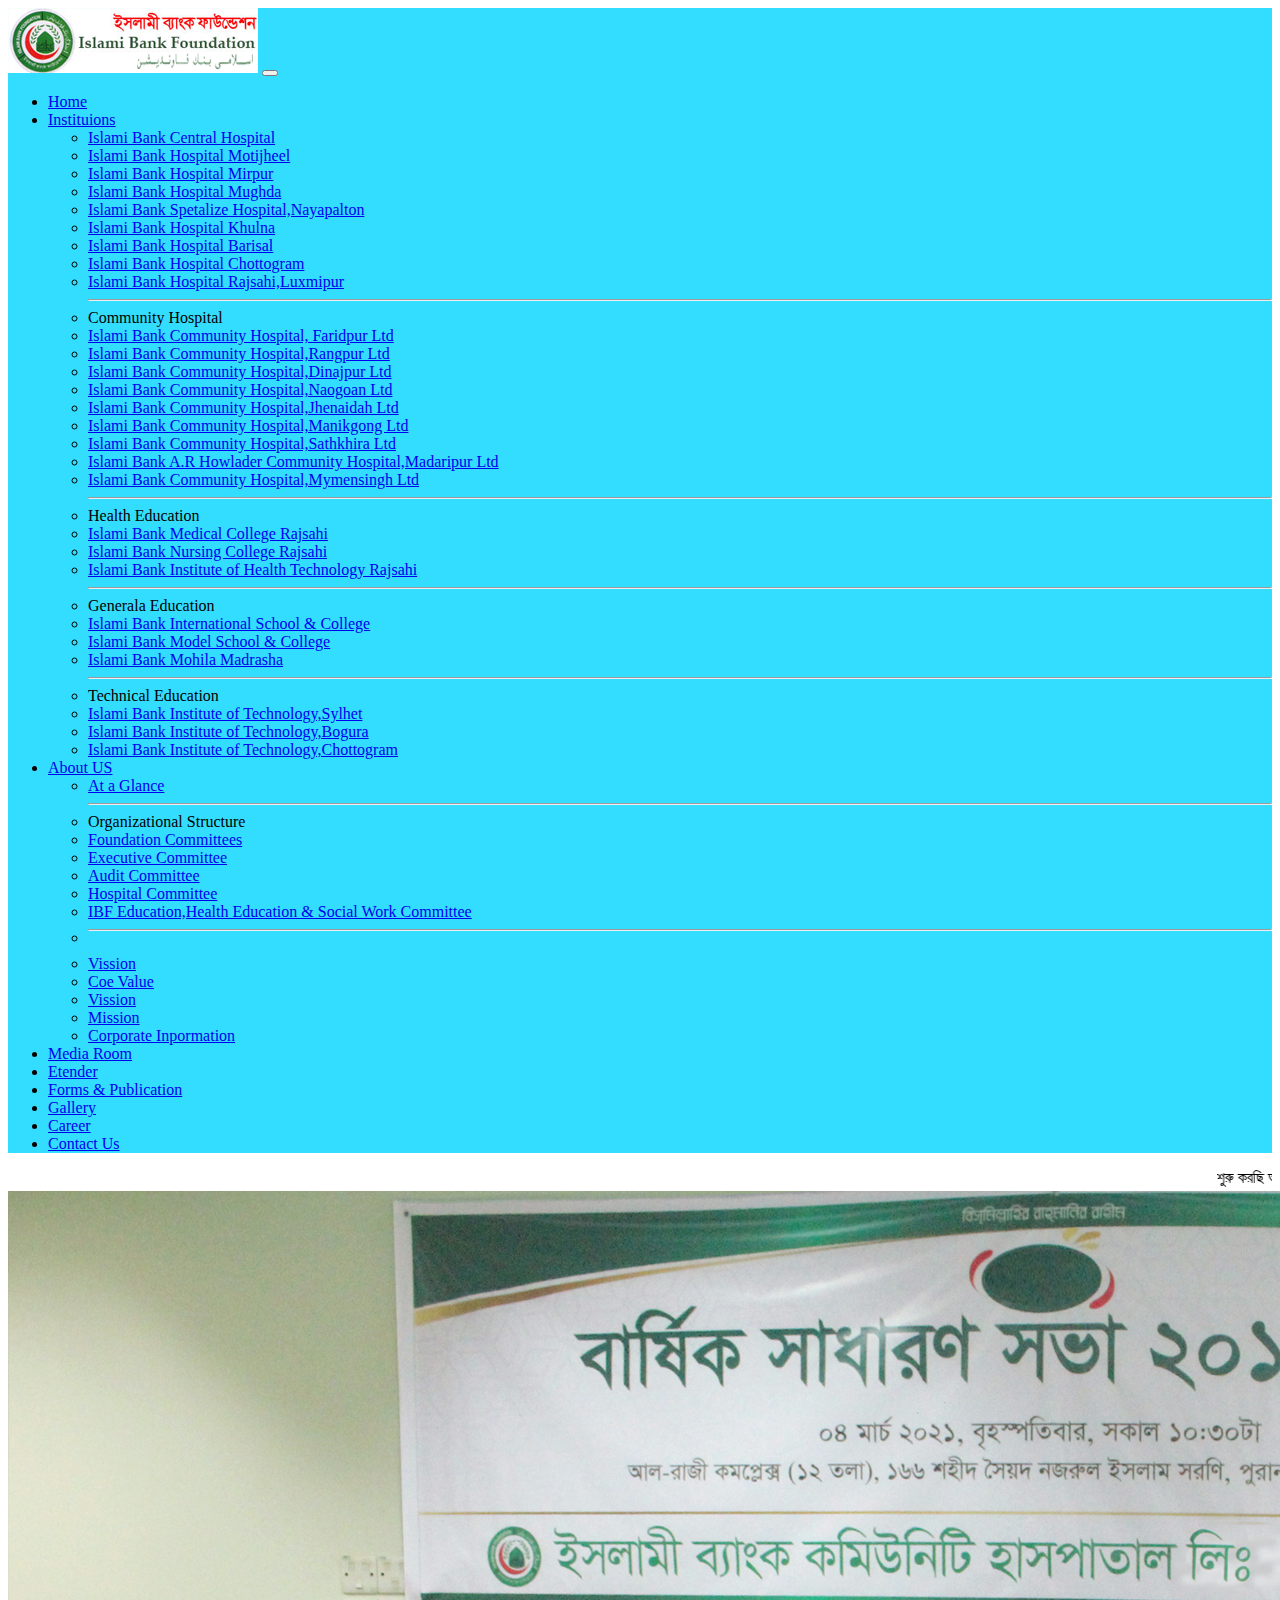
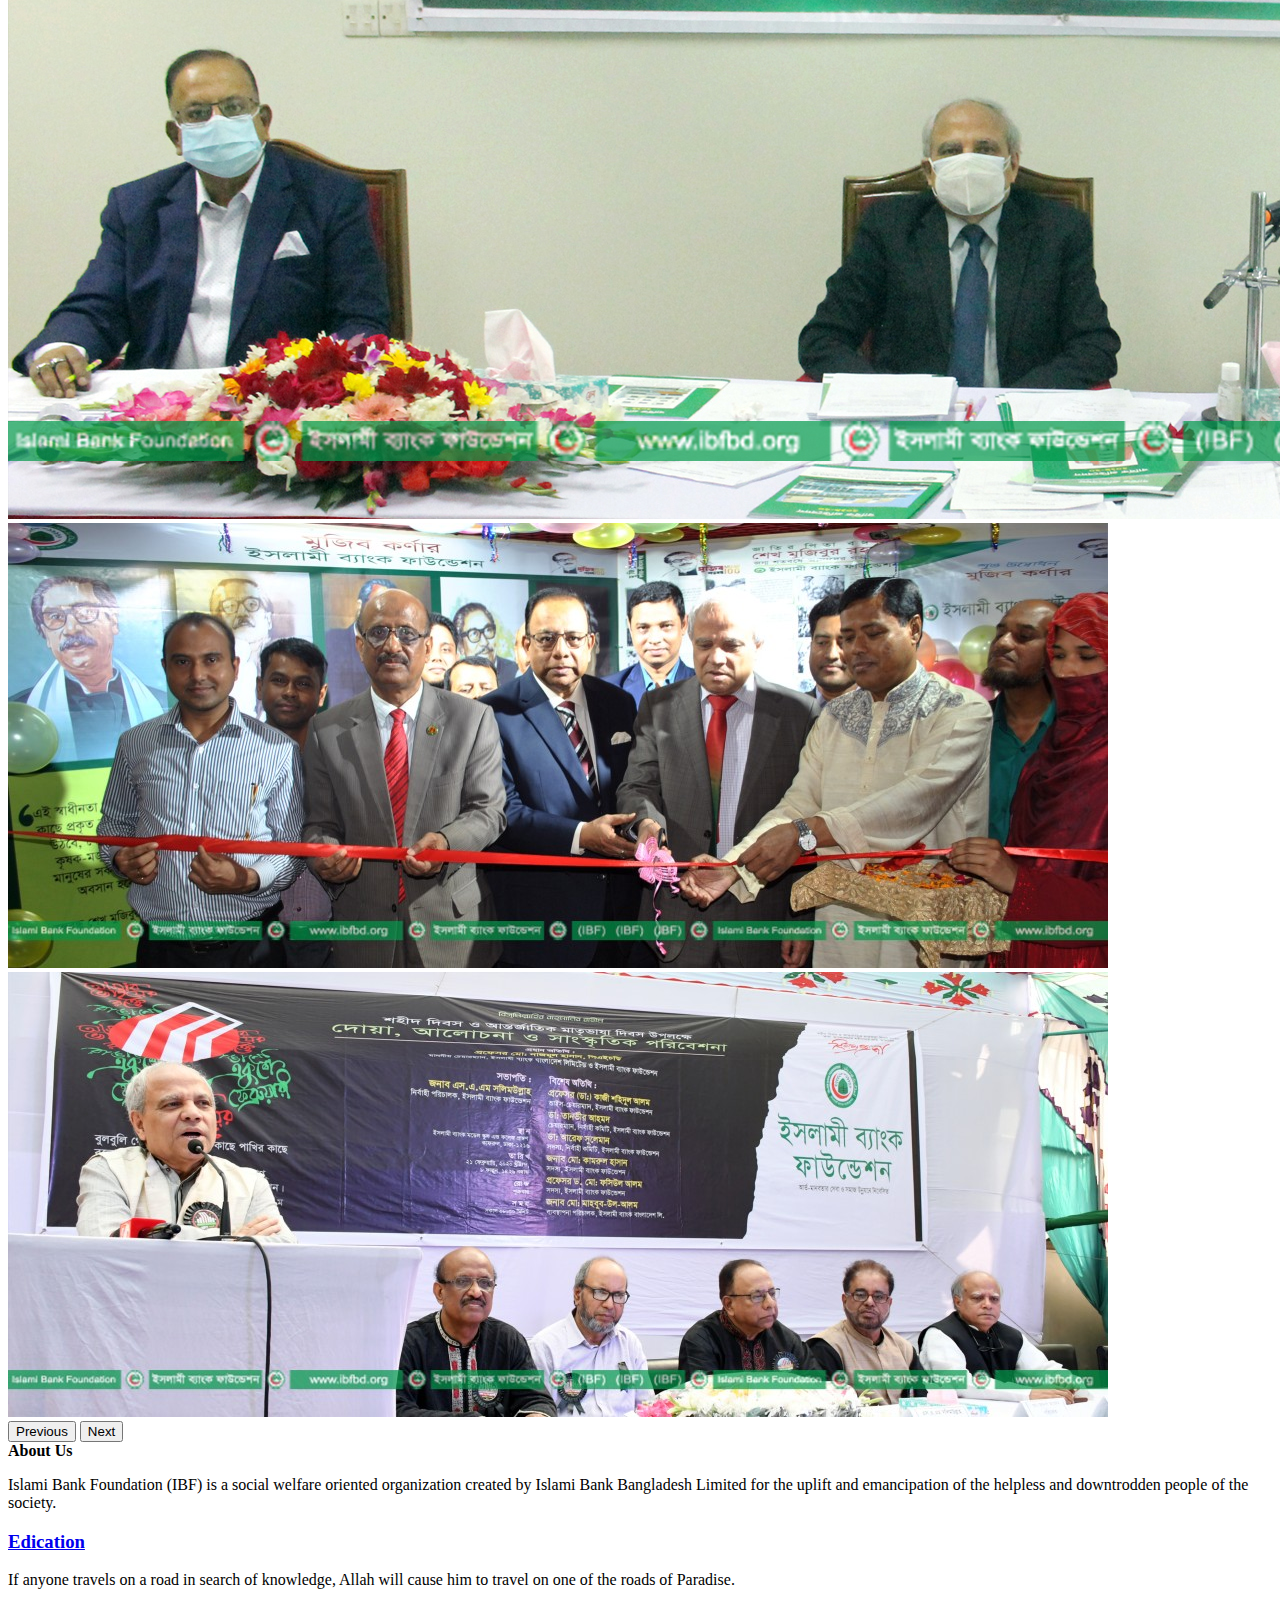
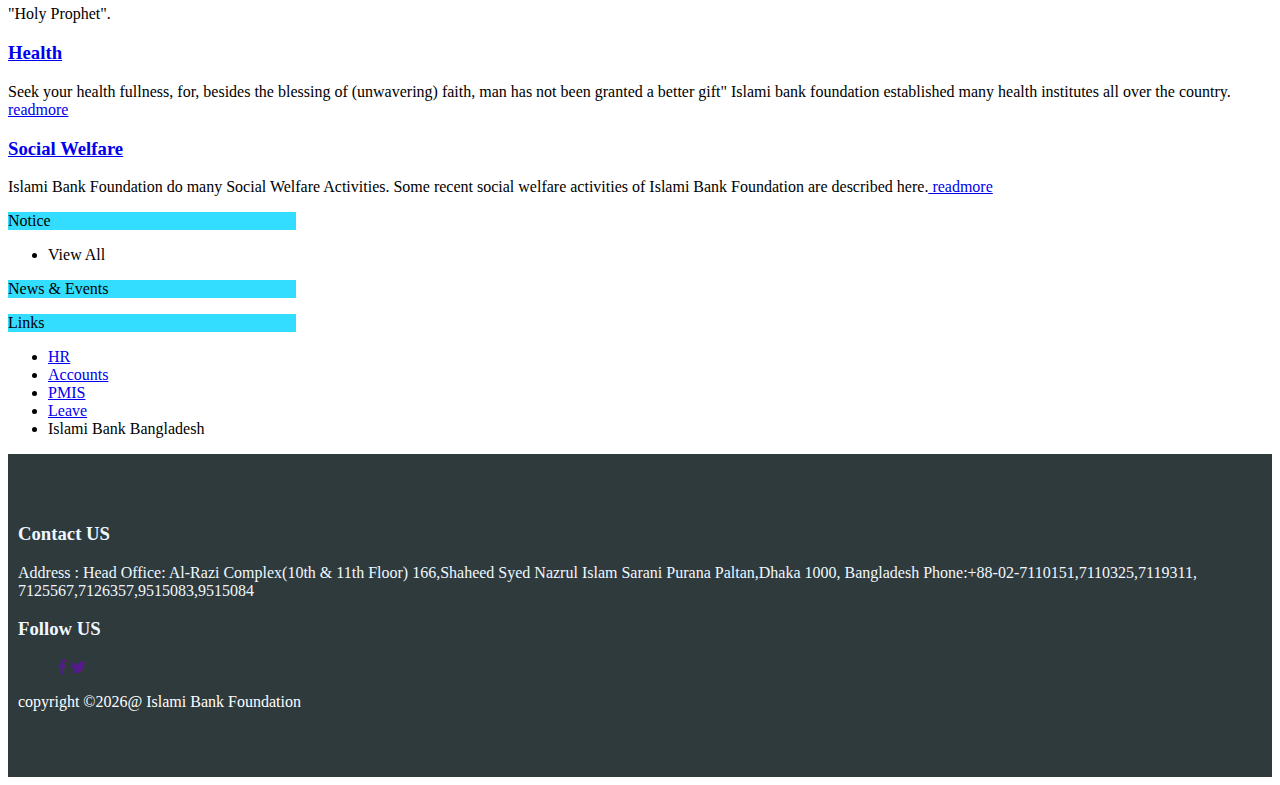
<file: index.html>
<!DOCTYPE html>
<html>
<head>
<title>Islami Bank Foundation</title>
<link href="https://cdn.jsdelivr.net/npm/bootstrap@5.0.0-beta3/dist/css/bootstrap.min.css" rel="stylesheet" integrity="sha384-eOJMYsd53ii+scO/bJGFsiCZc+5NDVN2yr8+0RDqr0Ql0h+rP48ckxlpbzKgwra6" crossorigin="anonymous">
<link rel="stylesheet"type="text/css"href="css/customized.css">
  <link rel="stylesheet"type="text/css" href="https://stackpath.bootstrapcdn.com/font-awesome/4.7.0/css/font-awesome.min.css">
</head>
<body>
<!--header section-->
<section class="header">

<div class="container">

  <nav class="navbar navbar-expand-lg navbar-light bg-light">
    <div class="container-fluid">
      <a class="navbar-brand" href="#"><img src="images/logo.png"></a>
      <button class="navbar-toggler" type="button" data-bs-toggle="collapse" data-bs-target="#navbarSupportedContent" aria-controls="navbarSupportedContent" aria-expanded="false" aria-label="Toggle navigation">
        <span class="navbar-toggler-icon"></span>
      </button>
      <div class="collapse navbar-collapse" id="navbarSupportedContent">
        <ul class="navbar-nav me-auto mb-2 mb-lg-0">
          <li class="nav-item">
            <a class="nav-link active" aria-current="page" href="index.html">Home</a>
          </li>

          <li class="nav-item dropdown">
            <a class="nav-link dropdown-toggle" href="#" id="navbarDropdown" role="button" data-bs-toggle="dropdown" aria-expanded="false">
              Instituions
            </a>
            <ul class="dropdown-menu" aria-labelledby="navbarDropdown">
              <li><a class="dropdown-item" href="islamibankcentralhospital.html">Islami Bank Central Hospital</a></li>
              <li><a class="dropdown-item" href="#">Islami Bank Hospital Motijheel</a></li>
              <li><a class="dropdown-item" href="#">Islami Bank Hospital Mirpur</a></li>
              <li><a class="dropdown-item" href="#">Islami Bank Hospital Mughda</a></li>
              <li><a class="dropdown-item" href="#">Islami Bank Spetalize Hospital,Nayapalton</a></li>
              <li><a class="dropdown-item" href="#">Islami Bank Hospital Khulna</a></li>
              <li><a class="dropdown-item" href="#">Islami Bank Hospital Barisal</a></li>
              <li><a class="dropdown-item" href="#">Islami Bank Hospital Chottogram</a></li>
              <li><a class="dropdown-item" href="#">Islami Bank Hospital Rajsahi,Luxmipur</a></li>
              <li><hr class="dropdown-divider">Community Hospital</li>
              <li><a class="dropdown-item" href="#">Islami Bank Community Hospital, Faridpur Ltd</a></li>
              <li><a class="dropdown-item" href="#">Islami Bank Community Hospital,Rangpur Ltd</a></li>
              <li><a class="dropdown-item" href="#">Islami Bank Community Hospital,Dinajpur Ltd</a></li>
              <li><a class="dropdown-item" href="#">Islami Bank Community Hospital,Naogoan Ltd</a></li>
              <li><a class="dropdown-item" href="#">Islami Bank Community Hospital,Jhenaidah Ltd</a></li>
              <li><a class="dropdown-item" href="#">Islami Bank Community Hospital,Manikgong Ltd</a></li>
              <li><a class="dropdown-item" href="#">Islami Bank Community Hospital,Sathkhira Ltd</a></li>
              <li><a class="dropdown-item" href="#">Islami Bank A.R Howlader Community Hospital,Madaripur Ltd</a></li>
              <li><a class="dropdown-item" href="#">Islami Bank Community Hospital,Mymensingh Ltd</a></li>

              <li><hr class="dropdown-divider">Health Education</li>
              <li><a class="dropdown-item" href="#">Islami Bank Medical College Rajsahi</a></li>
              <li><a class="dropdown-item" href="#">Islami Bank Nursing College Rajsahi</a></li>
              <li><a class="dropdown-item" href="#">Islami Bank Institute of Health Technology Rajsahi</a></li>
              <li><hr class="dropdown-divider">Generala Education</li>
              <li><a class="dropdown-item" href="#">Islami Bank International School & College</a></li>
              <li><a class="dropdown-item" href="#">Islami Bank Model School & College</a></li>
              <li><a class="dropdown-item" href="#">Islami Bank Mohila Madrasha</a></li>
              <li><hr class="dropdown-divider">Technical Education</li>
              <li><a class="dropdown-item" href="#">Islami Bank Institute of Technology,Sylhet</a></li>
              <li><a class="dropdown-item" href="#">Islami Bank Institute of Technology,Bogura</a></li>
              <li><a class="dropdown-item" href="#">Islami Bank Institute of Technology,Chottogram</a></li>
            </ul>
          </li>

          <li class="nav-item dropdown">
            <a class="nav-link dropdown-toggle" href="#" id="navbarDropdown1" role="button" data-bs-toggle="dropdown" aria-expanded="false">
             About US
            </a>
            <ul class="dropdown-menu" aria-labelledby="navbarDropdown">
              <li><a class="dropdown-item" href="ataglance.html">At a Glance</a></li>
              <li><hr class="dropdown-divider">Organizational Structure</li>
              <li><a class="dropdown-item" href="foundation_commite.html">Foundation Committees</a></li>
              <li><a class="dropdown-item" href="#">Executive Committee</a></li>
              <li><a class="dropdown-item" href="#">Audit Committee</a></li>
              <li><a class="dropdown-item" href="#">Hospital Committee</a></li>
              <li><a class="dropdown-item" href="#">IBF Education,Health Education & Social Work Committee</a></li>
              <li><hr class="dropdown-divider"></li>
              <li><a class="dropdown-item" href="#">Vission</a></li>
              <li><a class="dropdown-item" href="#">Coe Value</a></li>
              <li><a class="dropdown-item" href="#">Vission</a></li>
              <li><a class="dropdown-item" href="#">Mission</a></li>
              <li><a class="dropdown-item" href="#">Corporate Inpormation</a></li>

            </ul>
          </li>


          <li class="nav-item">
            <a class="nav-link" href="#">Media Room</a>
          </li>
          <li class="nav-item">
            <a class="nav-link" href="#">Etender</a>
          </li>
          <li class="nav-item">
            <a class="nav-link" href="#">Forms & Publication</a>
          </li>
          <li class="nav-item">
            <a class="nav-link" href="#">Gallery</a>
          </li>
          <li class="nav-item">
            <a class="nav-link" href="#">Career</a>
          </li>
          <li class="nav-item">
            <a class="nav-link" href="#">Contact Us</a>
          </li>


        </ul>

      </div>
    </div>
  </nav>



</div>





</section>
<!--Marquee part-->
<marquee behavior="scroll" direction="left">শুরু করছি আল্লাহর নামে যিনি পরম করুণাময়, অতি দয়ালু। !</marquee>


<!----slider section--->

<section class="slider_part">

  <div id="carouselExampleControls" class="carousel slide" data-bs-ride="carousel">
    <div class="carousel-inner">
      <div class="carousel-item active">
        <img src="images/s1.jpg" class="d-block w-100" alt="...">
      </div>
      <div class="carousel-item">
        <img src="images/s2.jpg" class="d-block w-100" alt="...">
      </div>
      <div class="carousel-item">
        <img src="images/s3.jpg" class="d-block w-100" alt="...">
      </div>
    </div>
    <button class="carousel-control-prev" type="button" data-bs-target="#carouselExampleControls" data-bs-slide="prev">
      <span class="carousel-control-prev-icon" aria-hidden="true"></span>
      <span class="visually-hidden">Previous</span>
    </button>
    <button class="carousel-control-next" type="button" data-bs-target="#carouselExampleControls" data-bs-slide="next">
      <span class="carousel-control-next-icon" aria-hidden="true"></span>
      <span class="visually-hidden">Next</span>
    </button>
  </div>


</section>
<!--Contact us-->

<section>
  <strong>About Us</strong>
  <p>Islami Bank Foundation (IBF) is a social welfare oriented organization created by Islami Bank Bangladesh Limited for the uplift and emancipation of the helpless and downtrodden people of the society.</p>
</section>

<!--Middle-->
<section class="middle">
  <div class="container">
    <div class="row">
      <div class="col-md-4">
        <a href="#" class="card-link"><h3>Edication</h3></a>

        <p>If anyone travels on a road in search of knowledge, Allah will cause him to travel on one of the roads of Paradise.</p>
        <p class="text-end">"Holy Prophet".</p>


      </div>

      <div class="col-md-4">
        <a href="#" class="card-link"><h3>Health</h3></a>

        <p>Seek your health fullness, for, besides the blessing of (unwavering) faith, man has not been granted a better gift"

          Islami bank foundation established many health institutes all over the country.<a href="#" class="card-link"> readmore</a></p>


      </div>

      <div class="col-md-4">
        <a href="#" class="card-link"><h3>Social Welfare</h3></a>

        <p>Islami Bank Foundation do many Social Welfare Activities.
          Some recent social welfare activities of Islami Bank Foundation are described here.<a href="#" class="card-link"> readmore</a></p>

      </div>

    </div>
  </div>

</section>

<!--Important LInk-->

<section>
  <div class="container">
    <div class="row">
      <div class="col-md-4">
        <div class="card" style="width: 18rem;">
          <div class="card-header">
        Notice
          </div>
          <ul class="list-group list-group-flush">
            <li class="list-group-item">View All</li>

          </ul>
        </div>


      </div>

      <div class="col-md-4">
        <div class="card" style="width: 18rem;">
          <div class="card-header">
            News & Events
          </div>
          <ul class="list-group list-group-flush">

          </ul>
        </div>


      </div>

      <div class="col-md-4">
        <div class="card" style="width: 18rem;">
          <div class="card-header">
            Links
          </div>
          <ul class="list-group list-group-flush">
            <li class="list-group-item"><a href="http://114.129.9.150:7070/ERP/login/auth">HR</a></li>
            <li class="list-group-item"><a href="http://114.129.9.39:8080/accounts/users/login">Accounts</a></li>
            <li class="list-group-item"><a href="http://114.129.9.63/PmisReport/">PMIS</a></li>
            <li class="list-group-item"><a href="http://114.129.9.63/leave/">Leave</a></li>
            <li class="list-group-item">Islami Bank Bangladesh</li>


          </ul>
        </div>


      </div>

    </div>
  </div>

</section>
<!--Footer Part-->

<section class="footer_part">

  <div class="container">
      <div class="row">
      <div class="col-md-8">
        <h3 style="color: aliceblue">Contact US</h3>
        <p style="color: aliceblue">Address : Head Office: Al-Razi Complex(10th & 11th Floor)
          166,Shaheed Syed Nazrul Islam Sarani
          Purana Paltan,Dhaka 1000, Bangladesh
          Phone:+88-02-7110151,7110325,7119311,
          7125567,7126357,9515083,9515084</p>
      </div>
        <div class="col-md-4">
          <h3 style="color:aliceblue ">Follow US</h3>
          <div class="social">
            <ul>
              <l><a href=""><i class="fa fa-facebook"></i></a></l>
              <l><a href=""><i class="fa fa-twitter"></i></a></l>
              <l><a href=""><i class="fa fa-google-plus-g"></i></i></a></l>
            </ul>

          </div>
        </div>

      </div>
<div class="row">
  <div class="col-md-12">
    <p style="color:white">
      copyright &copy;<script type="text/javascript">document.write(new Date().getFullYear())</script>@ Islami Bank Foundation
    </p>
  </div>
</div>
  </div>

</section>

<script src="https://cdn.jsdelivr.net/npm/bootstrap@5.0.0-beta3/dist/js/bootstrap.bundle.min.js" integrity="sha384-JEW9xMcG8R+pH31jmWH6WWP0WintQrMb4s7ZOdauHnUtxwoG2vI5DkLtS3qm9Ekf" crossorigin="anonymous"></script>

</body>
</html>
</file>
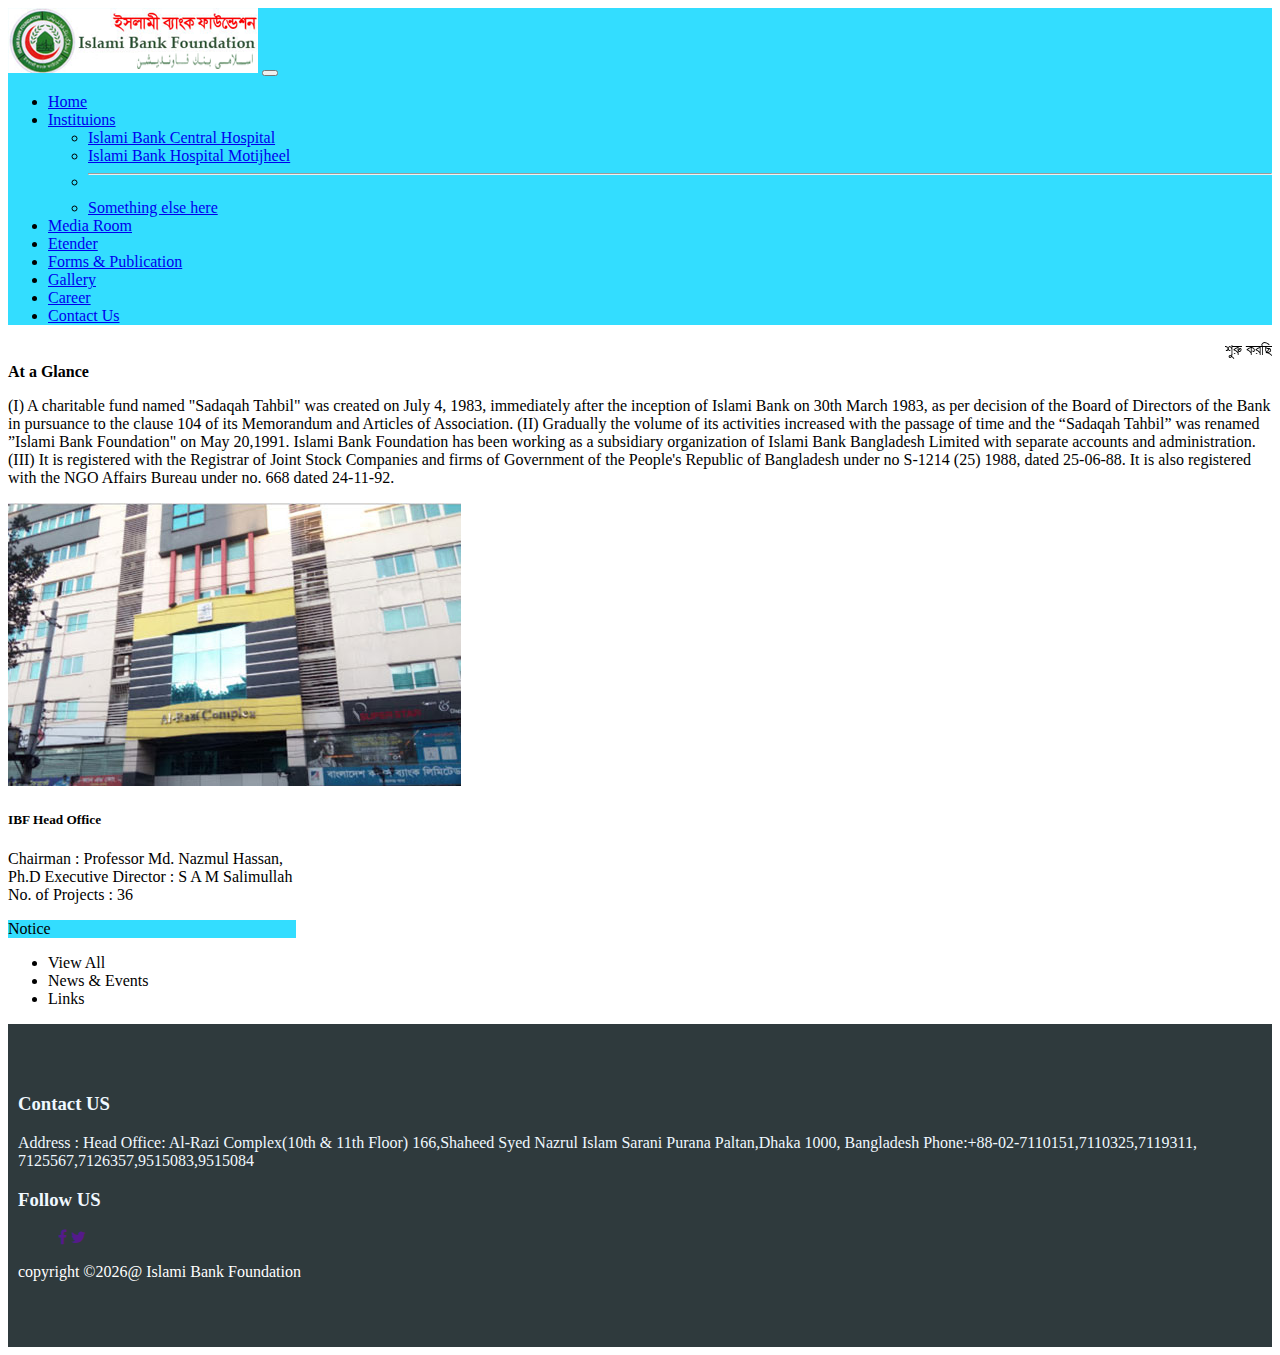
<file: ataglance.html>
<!DOCTYPE html>
<html>
<head>
    <title>Islami Bank Foundation</title>
    <link href="https://cdn.jsdelivr.net/npm/bootstrap@5.0.0-beta3/dist/css/bootstrap.min.css" rel="stylesheet" integrity="sha384-eOJMYsd53ii+scO/bJGFsiCZc+5NDVN2yr8+0RDqr0Ql0h+rP48ckxlpbzKgwra6" crossorigin="anonymous">
    <link rel="stylesheet"type="text/css"href="css/customized.css">
    <link rel="stylesheet"type="text/css" href="https://stackpath.bootstrapcdn.com/font-awesome/4.7.0/css/font-awesome.min.css">
</head>
<body>
<!--header section-->
<section class="header">

    <div class="container">

        <nav class="navbar navbar-expand-lg navbar-light bg-light">
            <div class="container-fluid">
                <a class="navbar-brand" href="#"><img src="images/logo.png"></a>
                <button class="navbar-toggler" type="button" data-bs-toggle="collapse" data-bs-target="#navbarSupportedContent" aria-controls="navbarSupportedContent" aria-expanded="false" aria-label="Toggle navigation">
                    <span class="navbar-toggler-icon"></span>
                </button>
                <div class="collapse navbar-collapse" id="navbarSupportedContent">
                    <ul class="navbar-nav me-auto mb-2 mb-lg-0">
                        <li class="nav-item">
                            <a class="nav-link active" aria-current="page" href="index.html">Home</a>
                        </li>

                        <li class="nav-item dropdown">
                            <a class="nav-link dropdown-toggle" href="#" id="navbarDropdown" role="button" data-bs-toggle="dropdown" aria-expanded="false">
                                Instituions
                            </a>
                            <ul class="dropdown-menu" aria-labelledby="navbarDropdown">
                                <li><a class="dropdown-item" href="islamibankcentralhospital.html">Islami Bank Central Hospital</a></li>
                                <li><a class="dropdown-item" href="#">Islami Bank Hospital Motijheel</a></li>
                                <li><hr class="dropdown-divider"></li>
                                <li><a class="dropdown-item" href="#">Something else here</a></li>
                            </ul>
                        </li>




                        <li class="nav-item">
                            <a class="nav-link" href="#">Media Room</a>
                        </li>
                        <li class="nav-item">
                            <a class="nav-link" href="#">Etender</a>
                        </li>
                        <li class="nav-item">
                            <a class="nav-link" href="#">Forms & Publication</a>
                        </li>
                        <li class="nav-item">
                            <a class="nav-link" href="#">Gallery</a>
                        </li>
                        <li class="nav-item">
                            <a class="nav-link" href="#">Career</a>
                        </li>
                        <li class="nav-item">
                            <a class="nav-link" href="#">Contact Us</a>
                        </li>


                    </ul>

                </div>
            </div>
        </nav>



    </div>





</section>
<!--Marquee part-->
<marquee behavior="scroll" direction="left">শুরু করছি আল্লাহর নামে যিনি পরম করুণাময়, অতি দয়ালু। !</marquee>
<!--Grid Part-->

<div class="container">
    <div class="row">
        <div class="col-sm">
            <strong>At a Glance</strong>
            <p>(I) A charitable fund named "Sadaqah Tahbil" was created on July 4, 1983, immediately after the inception of Islami Bank on 30th March 1983, as per decision of the Board of Directors of the Bank in pursuance to the clause 104 of its Memorandum and Articles of Association.

                (II) Gradually the volume of its activities increased with the passage of time and the “Sadaqah Tahbil” was renamed ”Islami Bank Foundation" on May 20,1991. Islami Bank Foundation has been working as a subsidiary organization of Islami Bank Bangladesh Limited with separate accounts and administration.
                (III) It is registered with the Registrar of Joint Stock Companies and firms of Government of the People's Republic of Bangladesh under no S-1214 (25) 1988, dated 25-06-88.
                It is also registered with the NGO Affairs Bureau under no. 668 dated 24-11-92.
            </p>
        </div>
        <div class="col-sm">
            <div class="card" style="width: 18rem;">
                <img src="images/ibf-head-office-1.jpg" class="card-img-top" alt="...">
                <div class="card-body">
                    <h5 class="card-title">IBF Head Office</h5>
                    <p class="card-text">Chairman : Professor Md. Nazmul Hassan, Ph.D
                        Executive Director : S A M Salimullah
                        No. of Projects : 36</p>

                </div>
            </div>
        </div>
        <div class="col-sm">
            <div class="card" style="width: 18rem;">
                <div class="card-header">
                    Notice
                </div>
                <ul class="list-group list-group-flush">
                    <li class="list-group-item">View All</li>
                    <li class="list-group-item">News & Events</li>
                    <li class="list-group-item">Links</li>
                </ul>
            </div>
        </div>
    </div>
</div>







<!--Footer Part-->

<section class="footer_part">

    <div class="container">
        <div class="row">
            <div class="col-md-8">
                <h3 style="color: aliceblue">Contact US</h3>
                <p style="color: aliceblue">Address : Head Office: Al-Razi Complex(10th & 11th Floor)
                    166,Shaheed Syed Nazrul Islam Sarani
                    Purana Paltan,Dhaka 1000, Bangladesh
                    Phone:+88-02-7110151,7110325,7119311,
                    7125567,7126357,9515083,9515084</p>
            </div>
            <div class="col-md-4">
                <h3 style="color:aliceblue ">Follow US</h3>
                <div class="social">
                    <ul>
                        <l><a href=""><i class="fa fa-facebook"></i></a></l>
                        <l><a href=""><i class="fa fa-twitter"></i></a></l>
                        <l><a href=""><i class="fa fa-google-plus-g"></i></i></a></l>
                    </ul>

                </div>
            </div>

        </div>
        <div class="row">
            <div class="col-md-12">
                <p style="color:white">
                    copyright &copy;<script type="text/javascript">document.write(new Date().getFullYear())</script>@ Islami Bank Foundation
                </p>
            </div>
        </div>
    </div>

</section>

<script src="https://cdn.jsdelivr.net/npm/bootstrap@5.0.0-beta3/dist/js/bootstrap.bundle.min.js" integrity="sha384-JEW9xMcG8R+pH31jmWH6WWP0WintQrMb4s7ZOdauHnUtxwoG2vI5DkLtS3qm9Ekf" crossorigin="anonymous"></script>










</body>
</html>
</file>
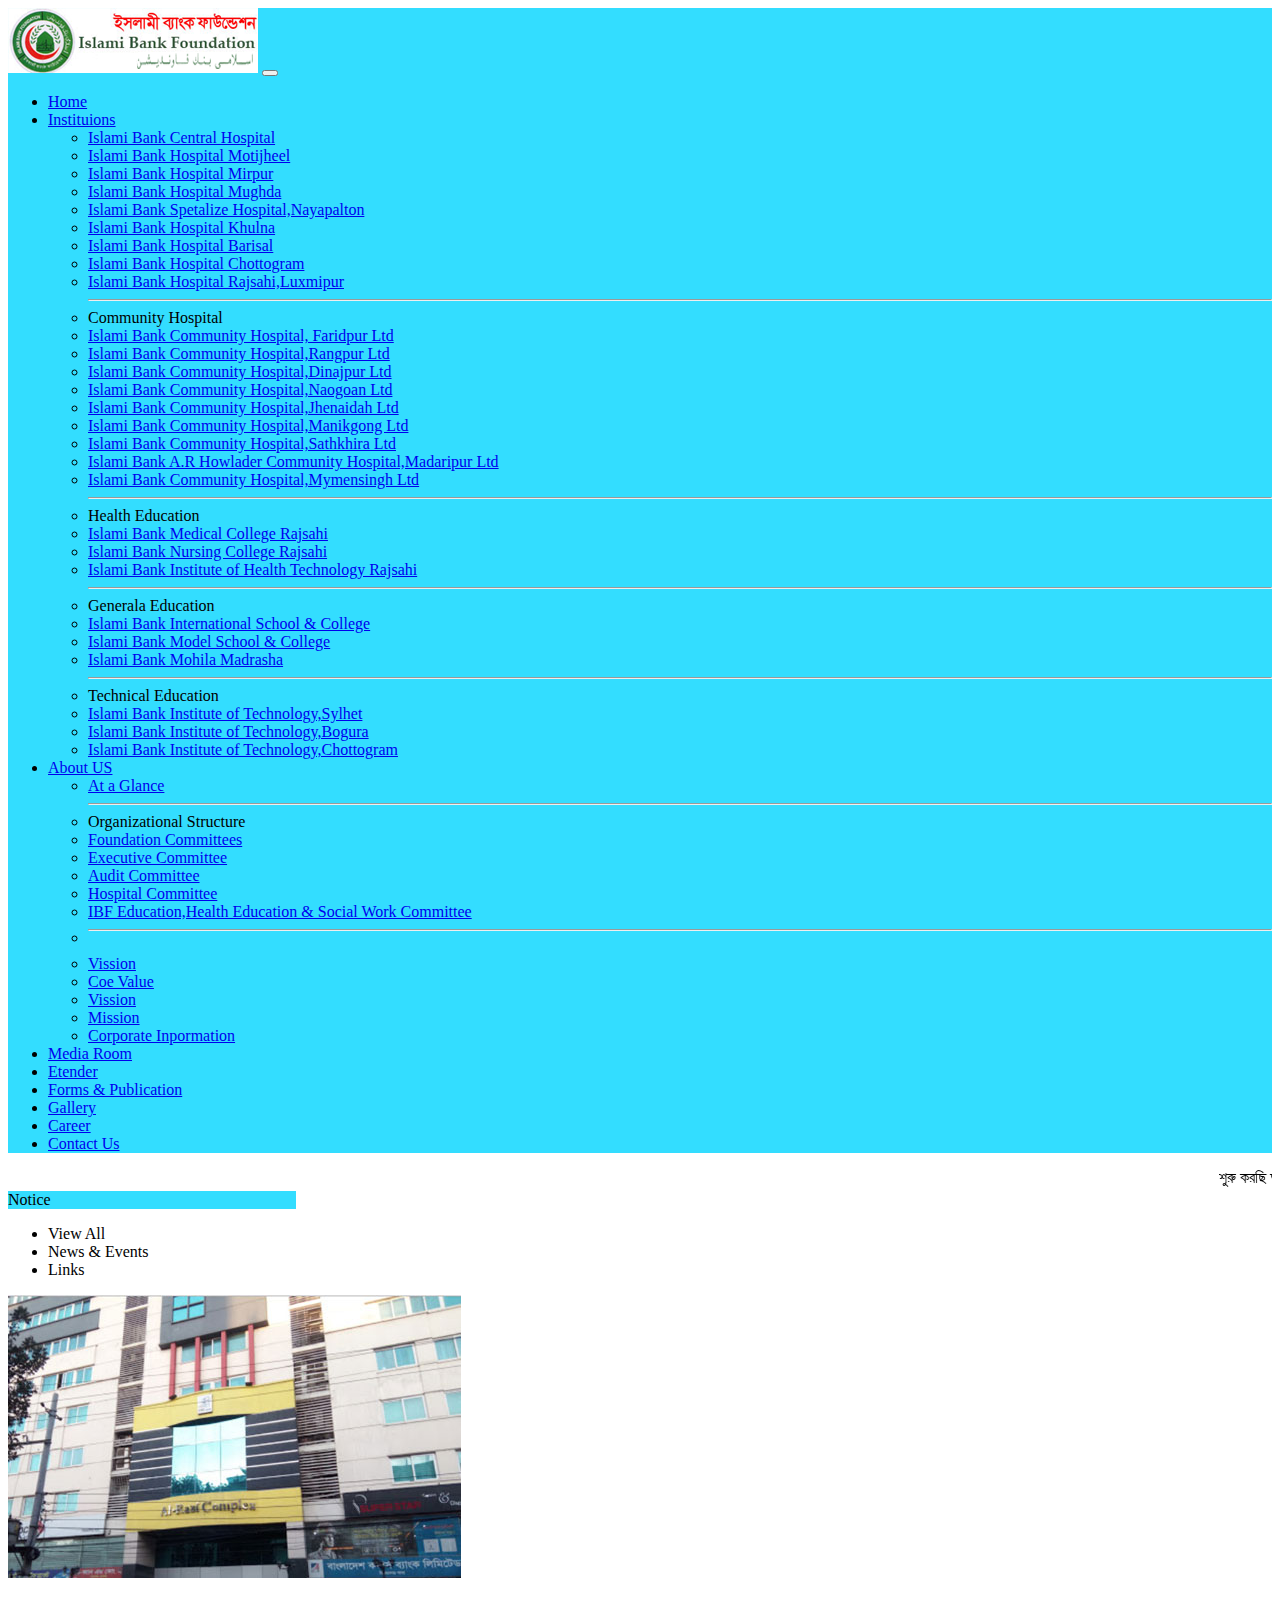
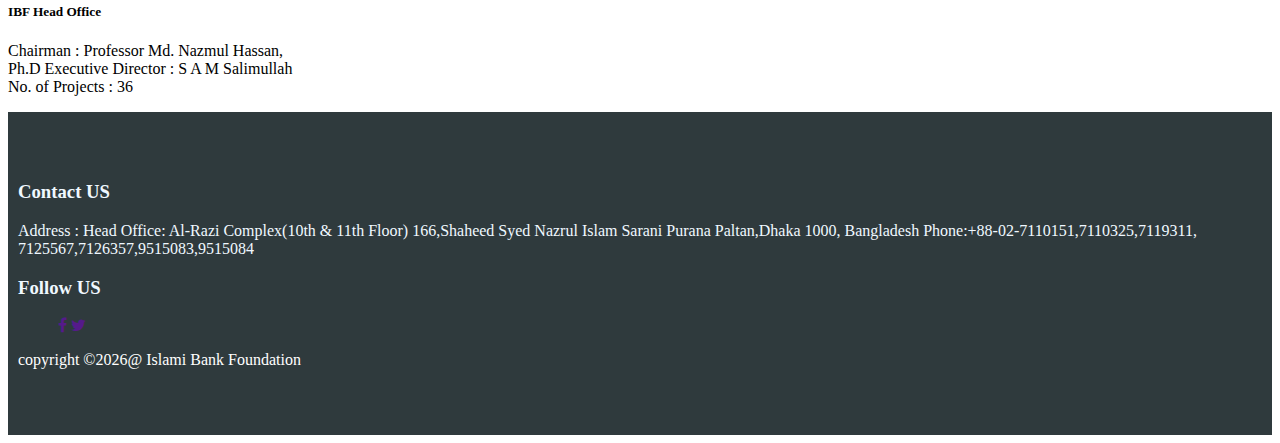
<file: foundation_commite.html>
<!DOCTYPE html>
<html>
<head>
    <title>Islami Bank Foundation</title>
    <link href="https://cdn.jsdelivr.net/npm/bootstrap@5.0.0-beta3/dist/css/bootstrap.min.css" rel="stylesheet" integrity="sha384-eOJMYsd53ii+scO/bJGFsiCZc+5NDVN2yr8+0RDqr0Ql0h+rP48ckxlpbzKgwra6" crossorigin="anonymous">
    <link rel="stylesheet"type="text/css"href="css/customized.css">
    <link rel="stylesheet"type="text/css" href="https://stackpath.bootstrapcdn.com/font-awesome/4.7.0/css/font-awesome.min.css">
</head>
<body>
<!--header section-->
<section class="header">

    <div class="container">

        <nav class="navbar navbar-expand-lg navbar-light bg-light">
            <div class="container-fluid">
                <a class="navbar-brand" href="#"><img src="images/logo.png"></a>
                <button class="navbar-toggler" type="button" data-bs-toggle="collapse" data-bs-target="#navbarSupportedContent" aria-controls="navbarSupportedContent" aria-expanded="false" aria-label="Toggle navigation">
                    <span class="navbar-toggler-icon"></span>
                </button>
                <div class="collapse navbar-collapse" id="navbarSupportedContent">
                    <ul class="navbar-nav me-auto mb-2 mb-lg-0">
                        <li class="nav-item">
                            <a class="nav-link active" aria-current="page" href="index.html">Home</a>
                        </li>

                        <li class="nav-item dropdown">
                            <a class="nav-link dropdown-toggle" href="#" id="navbarDropdown" role="button" data-bs-toggle="dropdown" aria-expanded="false">
                                Instituions
                            </a>
                            <ul class="dropdown-menu" aria-labelledby="navbarDropdown">
                                <li><a class="dropdown-item" href="islamibankcentralhospital.html">Islami Bank Central Hospital</a></li>
                                <li><a class="dropdown-item" href="#">Islami Bank Hospital Motijheel</a></li>
                                <li><a class="dropdown-item" href="#">Islami Bank Hospital Mirpur</a></li>
                                <li><a class="dropdown-item" href="#">Islami Bank Hospital Mughda</a></li>
                                <li><a class="dropdown-item" href="#">Islami Bank Spetalize Hospital,Nayapalton</a></li>
                                <li><a class="dropdown-item" href="#">Islami Bank Hospital Khulna</a></li>
                                <li><a class="dropdown-item" href="#">Islami Bank Hospital Barisal</a></li>
                                <li><a class="dropdown-item" href="#">Islami Bank Hospital Chottogram</a></li>
                                <li><a class="dropdown-item" href="#">Islami Bank Hospital Rajsahi,Luxmipur</a></li>
                                <li><hr class="dropdown-divider">Community Hospital</li>
                                <li><a class="dropdown-item" href="#">Islami Bank Community Hospital, Faridpur Ltd</a></li>
                                <li><a class="dropdown-item" href="#">Islami Bank Community Hospital,Rangpur Ltd</a></li>
                                <li><a class="dropdown-item" href="#">Islami Bank Community Hospital,Dinajpur Ltd</a></li>
                                <li><a class="dropdown-item" href="#">Islami Bank Community Hospital,Naogoan Ltd</a></li>
                                <li><a class="dropdown-item" href="#">Islami Bank Community Hospital,Jhenaidah Ltd</a></li>
                                <li><a class="dropdown-item" href="#">Islami Bank Community Hospital,Manikgong Ltd</a></li>
                                <li><a class="dropdown-item" href="#">Islami Bank Community Hospital,Sathkhira Ltd</a></li>
                                <li><a class="dropdown-item" href="#">Islami Bank A.R Howlader Community Hospital,Madaripur Ltd</a></li>
                                <li><a class="dropdown-item" href="#">Islami Bank Community Hospital,Mymensingh Ltd</a></li>

                                <li><hr class="dropdown-divider">Health Education</li>
                                <li><a class="dropdown-item" href="#">Islami Bank Medical College Rajsahi</a></li>
                                <li><a class="dropdown-item" href="#">Islami Bank Nursing College Rajsahi</a></li>
                                <li><a class="dropdown-item" href="#">Islami Bank Institute of Health Technology Rajsahi</a></li>
                                <li><hr class="dropdown-divider">Generala Education</li>
                                <li><a class="dropdown-item" href="#">Islami Bank International School & College</a></li>
                                <li><a class="dropdown-item" href="#">Islami Bank Model School & College</a></li>
                                <li><a class="dropdown-item" href="#">Islami Bank Mohila Madrasha</a></li>
                                <li><hr class="dropdown-divider">Technical Education</li>
                                <li><a class="dropdown-item" href="#">Islami Bank Institute of Technology,Sylhet</a></li>
                                <li><a class="dropdown-item" href="#">Islami Bank Institute of Technology,Bogura</a></li>
                                <li><a class="dropdown-item" href="#">Islami Bank Institute of Technology,Chottogram</a></li>
                            </ul>
                        </li>

                        <li class="nav-item dropdown">
                            <a class="nav-link dropdown-toggle" href="#" id="navbarDropdown1" role="button" data-bs-toggle="dropdown" aria-expanded="false">
                                About US
                            </a>
                            <ul class="dropdown-menu" aria-labelledby="navbarDropdown">
                                <li><a class="dropdown-item" href="ataglance.html">At a Glance</a></li>
                                <li><hr class="dropdown-divider">Organizational Structure</li>
                                <li><a class="dropdown-item" href="foundation_commite.html">Foundation Committees</a></li>
                                <li><a class="dropdown-item" href="#">Executive Committee</a></li>
                                <li><a class="dropdown-item" href="#">Audit Committee</a></li>
                                <li><a class="dropdown-item" href="#">Hospital Committee</a></li>
                                <li><a class="dropdown-item" href="#">IBF Education,Health Education & Social Work Committee</a></li>
                                <li><hr class="dropdown-divider"></li>
                                <li><a class="dropdown-item" href="#">Vission</a></li>
                                <li><a class="dropdown-item" href="#">Coe Value</a></li>
                                <li><a class="dropdown-item" href="#">Vission</a></li>
                                <li><a class="dropdown-item" href="#">Mission</a></li>
                                <li><a class="dropdown-item" href="#">Corporate Inpormation</a></li>

                            </ul>
                        </li>


                        <li class="nav-item">
                            <a class="nav-link" href="#">Media Room</a>
                        </li>
                        <li class="nav-item">
                            <a class="nav-link" href="#">Etender</a>
                        </li>
                        <li class="nav-item">
                            <a class="nav-link" href="#">Forms & Publication</a>
                        </li>
                        <li class="nav-item">
                            <a class="nav-link" href="#">Gallery</a>
                        </li>
                        <li class="nav-item">
                            <a class="nav-link" href="#">Career</a>
                        </li>
                        <li class="nav-item">
                            <a class="nav-link" href="#">Contact Us</a>
                        </li>


                    </ul>

                </div>
            </div>
        </nav>



    </div>





</section>
<!--Marquee part-->
<marquee behavior="scroll" direction="left">শুরু করছি আল্লাহর নামে যিনি পরম করুণাময়, অতি দয়ালু। !</marquee>
<!--Grid Part-->

<div class="container">
    <div class="row">


        <div class="col-sm">
            <div class="card" style="width: 18rem;">
                <div class="card-header">
                    Notice
                </div>
                <ul class="list-group list-group-flush">
                    <li class="list-group-item">View All</li>
                    <li class="list-group-item">News & Events</li>
                    <li class="list-group-item">Links</li>
                </ul>
            </div>
        </div>
        <div class="col-sm">
            <div class="card" style="width: 18rem;">
                <img src="images/ibf-head-office-1.jpg" class="card-img-top" alt="...">
                <div class="card-body">
                    <h5 class="card-title">IBF Head Office</h5>
                    <p class="card-text">Chairman : Professor Md. Nazmul Hassan, Ph.D
                        Executive Director : S A M Salimullah
                        No. of Projects : 36</p>

                </div>
            </div>
        </div>
    </div>
</div>







<!--Footer Part-->

<section class="footer_part">

    <div class="container">
        <div class="row">
            <div class="col-md-8">
                <h3 style="color: aliceblue">Contact US</h3>
                <p style="color: aliceblue">Address : Head Office: Al-Razi Complex(10th & 11th Floor)
                    166,Shaheed Syed Nazrul Islam Sarani
                    Purana Paltan,Dhaka 1000, Bangladesh
                    Phone:+88-02-7110151,7110325,7119311,
                    7125567,7126357,9515083,9515084</p>
            </div>
            <div class="col-md-4">
                <h3 style="color:aliceblue ">Follow US</h3>
                <div class="social">
                    <ul>
                        <l><a href=""><i class="fa fa-facebook"></i></a></l>
                        <l><a href=""><i class="fa fa-twitter"></i></a></l>
                        <l><a href=""><i class="fa fa-google-plus-g"></i></i></a></l>
                    </ul>

                </div>
            </div>

        </div>
        <div class="row">
            <div class="col-md-12">
                <p style="color:white">
                    copyright &copy;<script type="text/javascript">document.write(new Date().getFullYear())</script>@ Islami Bank Foundation
                </p>
            </div>
        </div>
    </div>

</section>

<script src="https://cdn.jsdelivr.net/npm/bootstrap@5.0.0-beta3/dist/js/bootstrap.bundle.min.js" integrity="sha384-JEW9xMcG8R+pH31jmWH6WWP0WintQrMb4s7ZOdauHnUtxwoG2vI5DkLtS3qm9Ekf" crossorigin="anonymous"></script>










</body>
</html>
</file>
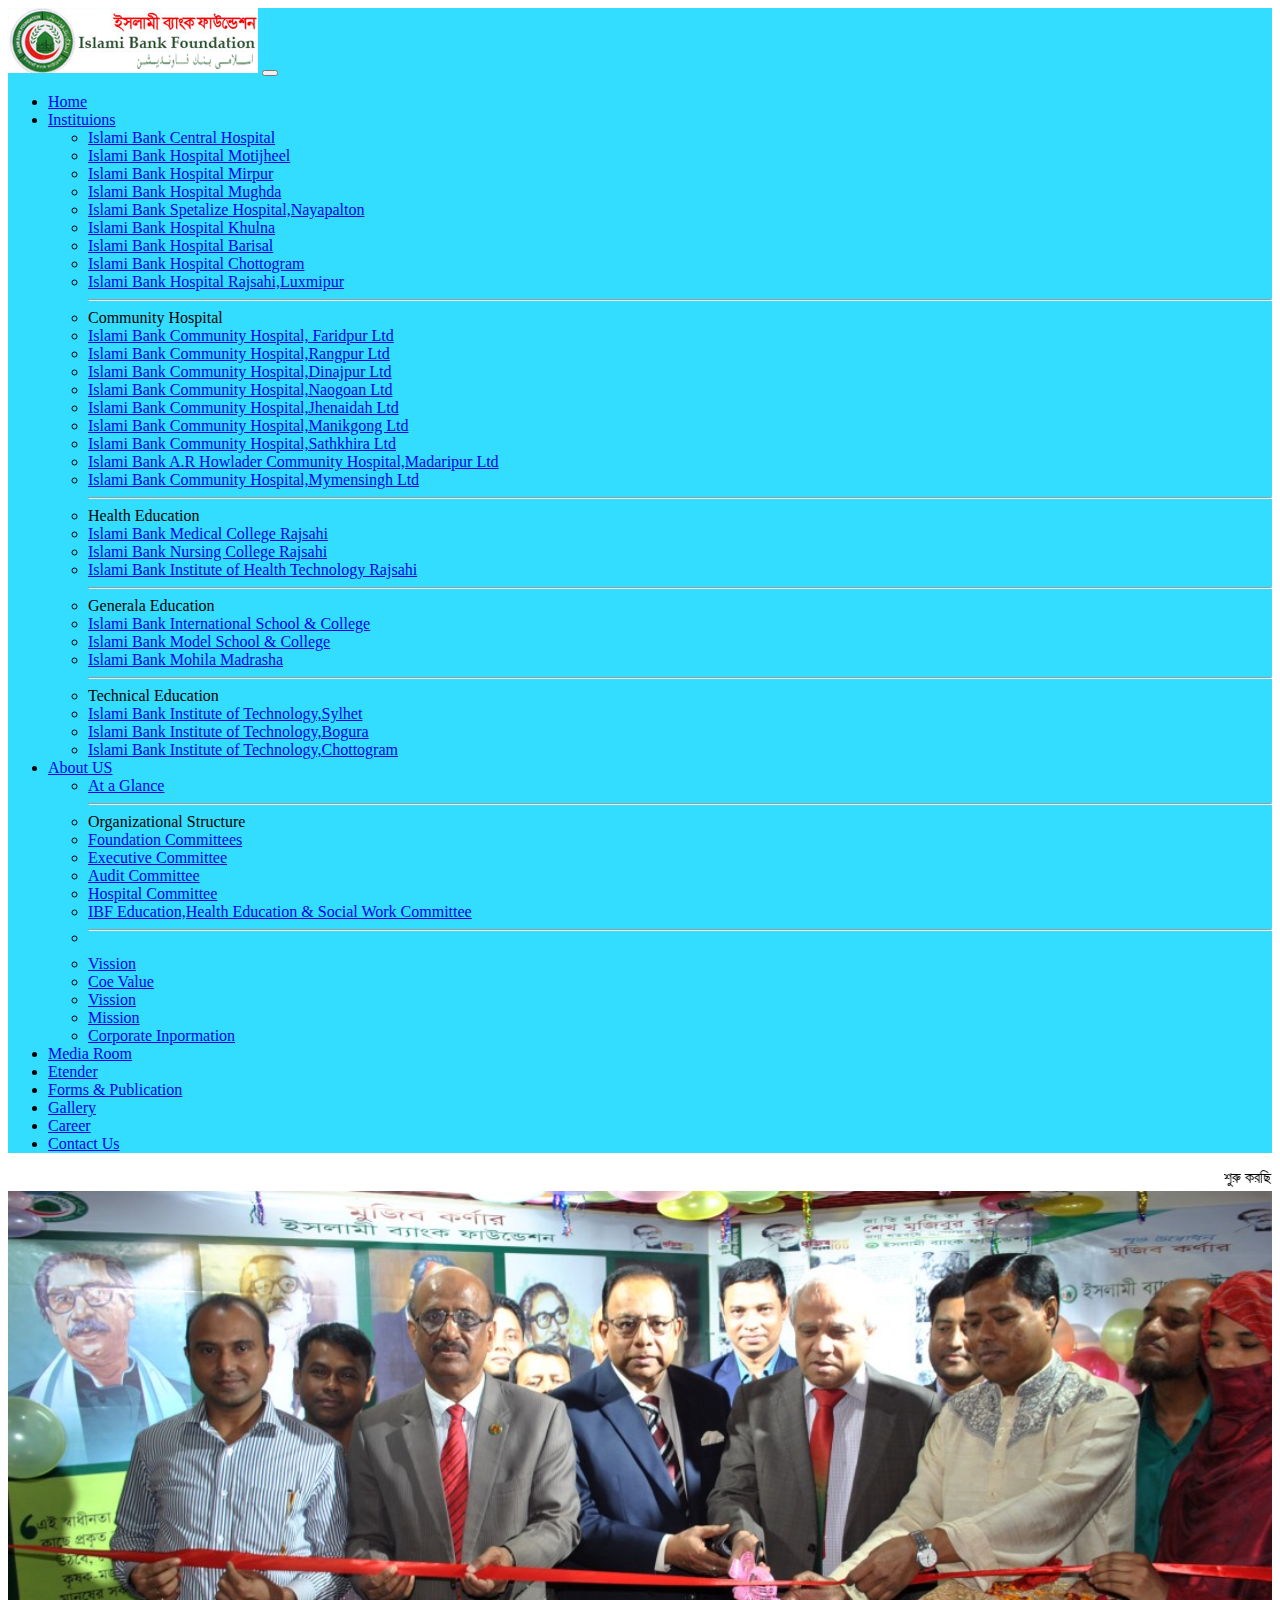
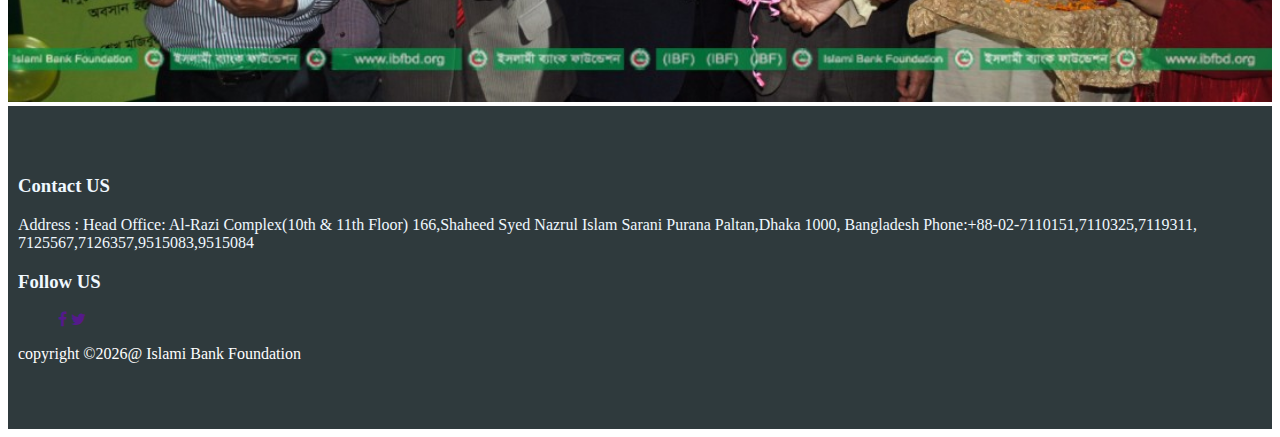
<file: islamibankcentralhospital.html>
<!DOCTYPE html>
<html>
<head>
    <title>Islami Bank Foundation</title>
    <link href="https://cdn.jsdelivr.net/npm/bootstrap@5.0.0-beta3/dist/css/bootstrap.min.css" rel="stylesheet" integrity="sha384-eOJMYsd53ii+scO/bJGFsiCZc+5NDVN2yr8+0RDqr0Ql0h+rP48ckxlpbzKgwra6" crossorigin="anonymous">
    <link rel="stylesheet"type="text/css"href="css/customized.css">
    <link rel="stylesheet"type="text/css" href="https://stackpath.bootstrapcdn.com/font-awesome/4.7.0/css/font-awesome.min.css">
</head>
<body>
<!--header section-->
<section class="header">

    <div class="container">

        <nav class="navbar navbar-expand-lg navbar-light bg-light">
            <div class="container-fluid">
                <a class="navbar-brand" href="#"><img src="images/logo.png"></a>
                <button class="navbar-toggler" type="button" data-bs-toggle="collapse" data-bs-target="#navbarSupportedContent" aria-controls="navbarSupportedContent" aria-expanded="false" aria-label="Toggle navigation">
                    <span class="navbar-toggler-icon"></span>
                </button>
                <div class="collapse navbar-collapse" id="navbarSupportedContent">
                    <ul class="navbar-nav me-auto mb-2 mb-lg-0">
                        <li class="nav-item">
                            <a class="nav-link active" aria-current="page" href="index.html">Home</a>
                        </li>

                        <li class="nav-item dropdown">
                            <a class="nav-link dropdown-toggle" href="#" id="navbarDropdown" role="button" data-bs-toggle="dropdown" aria-expanded="false">
                                Instituions
                            </a>
                            <ul class="dropdown-menu" aria-labelledby="navbarDropdown">
                                <li><a class="dropdown-item" href="islamibankcentralhospital.html">Islami Bank Central Hospital</a></li>
                                <li><a class="dropdown-item" href="#">Islami Bank Hospital Motijheel</a></li>
                                <li><a class="dropdown-item" href="#">Islami Bank Hospital Mirpur</a></li>
                                <li><a class="dropdown-item" href="#">Islami Bank Hospital Mughda</a></li>
                                <li><a class="dropdown-item" href="#">Islami Bank Spetalize Hospital,Nayapalton</a></li>
                                <li><a class="dropdown-item" href="#">Islami Bank Hospital Khulna</a></li>
                                <li><a class="dropdown-item" href="#">Islami Bank Hospital Barisal</a></li>
                                <li><a class="dropdown-item" href="#">Islami Bank Hospital Chottogram</a></li>
                                <li><a class="dropdown-item" href="#">Islami Bank Hospital Rajsahi,Luxmipur</a></li>
                                <li><hr class="dropdown-divider">Community Hospital</li>
                                <li><a class="dropdown-item" href="#">Islami Bank Community Hospital, Faridpur Ltd</a></li>
                                <li><a class="dropdown-item" href="#">Islami Bank Community Hospital,Rangpur Ltd</a></li>
                                <li><a class="dropdown-item" href="#">Islami Bank Community Hospital,Dinajpur Ltd</a></li>
                                <li><a class="dropdown-item" href="#">Islami Bank Community Hospital,Naogoan Ltd</a></li>
                                <li><a class="dropdown-item" href="#">Islami Bank Community Hospital,Jhenaidah Ltd</a></li>
                                <li><a class="dropdown-item" href="#">Islami Bank Community Hospital,Manikgong Ltd</a></li>
                                <li><a class="dropdown-item" href="#">Islami Bank Community Hospital,Sathkhira Ltd</a></li>
                                <li><a class="dropdown-item" href="#">Islami Bank A.R Howlader Community Hospital,Madaripur Ltd</a></li>
                                <li><a class="dropdown-item" href="#">Islami Bank Community Hospital,Mymensingh Ltd</a></li>

                                <li><hr class="dropdown-divider">Health Education</li>
                                <li><a class="dropdown-item" href="#">Islami Bank Medical College Rajsahi</a></li>
                                <li><a class="dropdown-item" href="#">Islami Bank Nursing College Rajsahi</a></li>
                                <li><a class="dropdown-item" href="#">Islami Bank Institute of Health Technology Rajsahi</a></li>
                                <li><hr class="dropdown-divider">Generala Education</li>
                                <li><a class="dropdown-item" href="#">Islami Bank International School & College</a></li>
                                <li><a class="dropdown-item" href="#">Islami Bank Model School & College</a></li>
                                <li><a class="dropdown-item" href="#">Islami Bank Mohila Madrasha</a></li>
                                <li><hr class="dropdown-divider">Technical Education</li>
                                <li><a class="dropdown-item" href="#">Islami Bank Institute of Technology,Sylhet</a></li>
                                <li><a class="dropdown-item" href="#">Islami Bank Institute of Technology,Bogura</a></li>
                                <li><a class="dropdown-item" href="#">Islami Bank Institute of Technology,Chottogram</a></li>
                            </ul>
                        </li>

                        <li class="nav-item dropdown">
                            <a class="nav-link dropdown-toggle" href="#" id="navbarDropdown1" role="button" data-bs-toggle="dropdown" aria-expanded="false">
                                About US
                            </a>
                            <ul class="dropdown-menu" aria-labelledby="navbarDropdown">
                                <li><a class="dropdown-item" href="ataglance.html">At a Glance</a></li>
                                <li><hr class="dropdown-divider">Organizational Structure</li>
                                <li><a class="dropdown-item" href="foundation_commite.html">Foundation Committees</a></li>
                                <li><a class="dropdown-item" href="#">Executive Committee</a></li>
                                <li><a class="dropdown-item" href="#">Audit Committee</a></li>
                                <li><a class="dropdown-item" href="#">Hospital Committee</a></li>
                                <li><a class="dropdown-item" href="#">IBF Education,Health Education & Social Work Committee</a></li>
                                <li><hr class="dropdown-divider"></li>
                                <li><a class="dropdown-item" href="#">Vission</a></li>
                                <li><a class="dropdown-item" href="#">Coe Value</a></li>
                                <li><a class="dropdown-item" href="#">Vission</a></li>
                                <li><a class="dropdown-item" href="#">Mission</a></li>
                                <li><a class="dropdown-item" href="#">Corporate Inpormation</a></li>

                            </ul>
                        </li>


                        <li class="nav-item">
                            <a class="nav-link" href="#">Media Room</a>
                        </li>
                        <li class="nav-item">
                            <a class="nav-link" href="#">Etender</a>
                        </li>
                        <li class="nav-item">
                            <a class="nav-link" href="#">Forms & Publication</a>
                        </li>
                        <li class="nav-item">
                            <a class="nav-link" href="#">Gallery</a>
                        </li>
                        <li class="nav-item">
                            <a class="nav-link" href="#">Career</a>
                        </li>
                        <li class="nav-item">
                            <a class="nav-link" href="#">Contact Us</a>
                        </li>


                    </ul>

                </div>
            </div>
        </nav>



    </div>





</section>
<!--Marquee part-->
<marquee behavior="scroll" direction="left">শুরু করছি আল্লাহর নামে যিনি পরম করুণাময়, অতি দয়ালু। !</marquee>
<!--Banner part-->

<section class="banner_part">
<img src="images/s2.jpg" style="width: 100%">


</section>







<!--Footer Part-->

<section class="footer_part">

    <div class="container">
        <div class="row">
            <div class="col-md-8">
                <h3 style="color: aliceblue">Contact US</h3>
                <p style="color: aliceblue">Address : Head Office: Al-Razi Complex(10th & 11th Floor)
                    166,Shaheed Syed Nazrul Islam Sarani
                    Purana Paltan,Dhaka 1000, Bangladesh
                    Phone:+88-02-7110151,7110325,7119311,
                    7125567,7126357,9515083,9515084</p>
            </div>
            <div class="col-md-4">
                <h3 style="color:aliceblue ">Follow US</h3>
                <div class="social">
                    <ul>
                        <l><a href=""><i class="fa fa-facebook"></i></a></l>
                        <l><a href=""><i class="fa fa-twitter"></i></a></l>
                        <l><a href=""><i class="fa fa-google-plus-g"></i></i></a></l>
                    </ul>

                </div>
            </div>

        </div>
        <div class="row">
            <div class="col-md-12">
                <p style="color:white">
                    copyright &copy;<script type="text/javascript">document.write(new Date().getFullYear())</script>@ Islami Bank Foundation
                </p>
            </div>
        </div>
    </div>

</section>

<script src="https://cdn.jsdelivr.net/npm/bootstrap@5.0.0-beta3/dist/js/bootstrap.bundle.min.js" integrity="sha384-JEW9xMcG8R+pH31jmWH6WWP0WintQrMb4s7ZOdauHnUtxwoG2vI5DkLtS3qm9Ekf" crossorigin="anonymous"></script>

</body>
</html>
</file>
<file: css/customized.css>
.container-fluid{
    background: #33DDFF;
}
.card-header{
    background:#33DDFF;
}
.footer_part{

    background:#2F3A3D ;
    padding:50px 10px ;
}
.social{

}
.social ul li{
text-decoration: none;
    display: inline-block;
}
.social ul li a{
  border-radius: 50px;
}
.social ul li a i{
border-radius: 50px;
padding: 10px;
background:#1225E8 ;
    collapse: #051185;
}
.social ul li a i:hover{
    padding: 15px;
    background:#1225E8 ;
    collapse: #051185;
}
</file>
